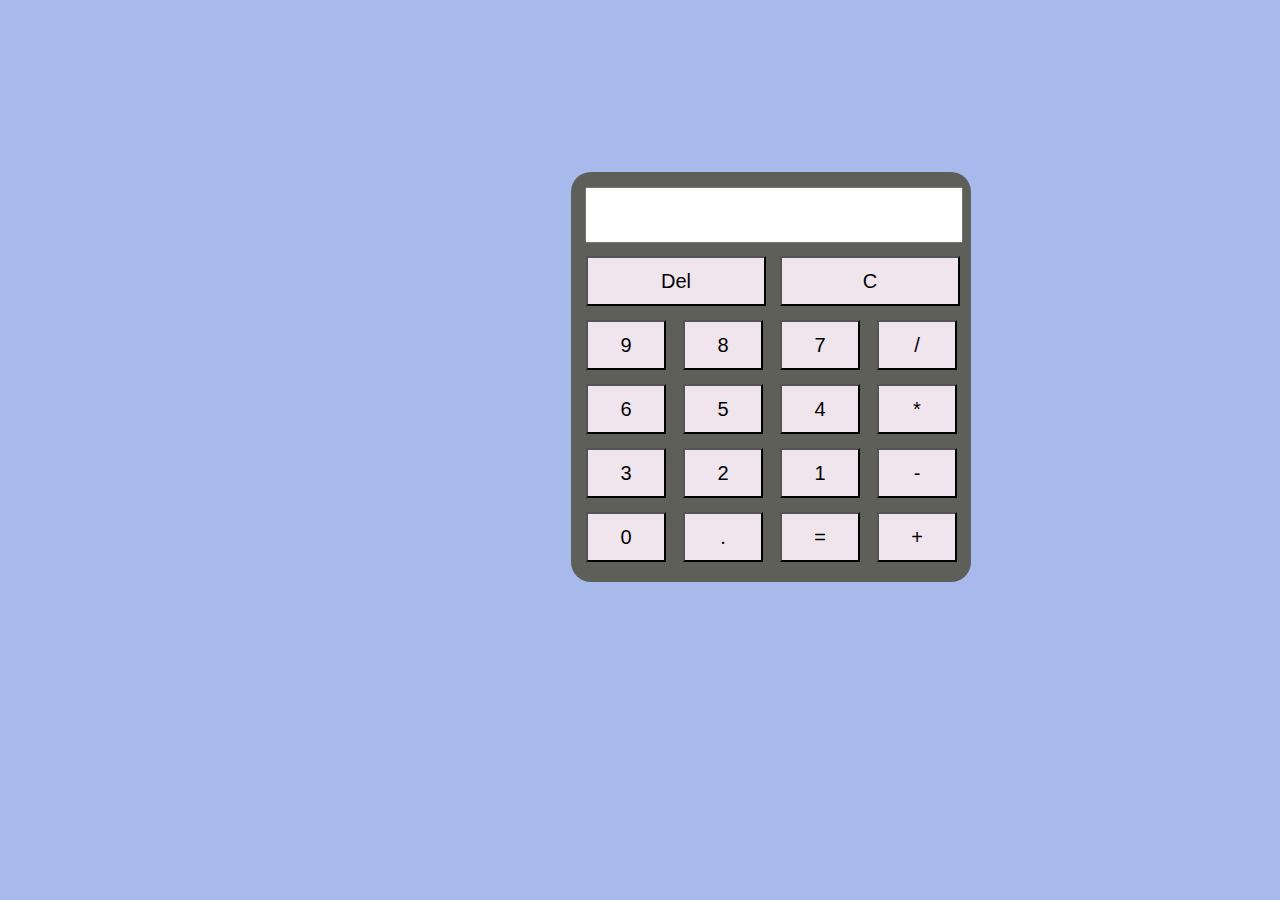
<file: calculator/index.html>
<!doctype html>
<html lang="en">
  <head>
    <meta charset="utf-8">
    <meta name="viewport" content="width=device-width, initial-scale=1, shrink-to-fit=no">
    <title>Calculator</title>
    <style>
      body {
        background-color: rgb(168, 185, 235);
        color: #fff;
      }
      .container {
        width: 400px;
        height: 400px;
        border-radius: 20px;
        margin: 5px 3px;
        padding: 5px 0;
        background-color: rgb(95, 95, 90);
        transform: translate(140%, 40%);
      }
      .wrapper {
        margin: 10px 7px;
      }
      .show-num {
        width: 80px;
        height: 50px;
        margin: 5px;
        font-family: Arial, Helvetica, sans-serif;
        font-size: 20px;
        background-color: rgb(240, 228, 237);
      }
    </style>
  </head>
  <body>
    <div class="container">
      <form class="wrapper" name="wrap">
        <input type="text" name="txt" style="width: 370px; height: 50px; font-size: 30px; margin-left: 7px; margin-bottom: 5px">
          <table>
            <tr>
              <td colspan="2"><input type="button" style="width: 180px" class="show-num" value=Del onclick="del()"></td>
              <td colspan="2"><input type="button" style="width: 180px"  class="show-num" value=C onclick="c()"></td>
            </tr>
            <tr>
              <td><input type="button" class="show-num" value=9 onclick="showchar(9)"></td>
              <td><input type="button" class="show-num" value=8 onclick="showchar(8)"></td>
              <td><input type="button" class="show-num" value=7 onclick="showchar(7)"></td>
              <td><input type="button" class="show-num" value=/ onclick="showchar('/')"></td>
            </tr>
            <tr>  
              <td><input type="button" class="show-num" value=6 onclick="showchar(6)"></td>
              <td><input type="button" class="show-num" value=5 onclick="showchar(5)"></td>
              <td><input type="button" class="show-num" value=4 onclick="showchar(4)"></td>
              <td><input type="button" class="show-num" value=* onclick="showchar('*')"></td>
            </tr>
            <tr>
              <td><input type="button" class="show-num" value=3 onclick="showchar(3)"></td>
              <td><input type="button" class="show-num" value=2 onclick="showchar(2)"></td>
              <td><input type="button" class="show-num" value=1 onclick="showchar(1)"></td>
              <td><input type="button" class="show-num" value=- onclick="showchar('-')"></td>
            </tr>
            <tr>
              <td><input type="button" class="show-num" value=0 onclick="showchar(0)"></td>
              <td><input type="button" class="show-num" value=. onclick="showchar('.')"></td>
              <td><input type="button" class="show-num" value='=' onclick="txt.value = eval(txt.value)"></td>
              <td><input type="button" class="show-num" value=+ onclick="showchar('+')"></td>
            </tr>
          </table>
        </form>
      </div>
      
      <script src="main.js"></script>
  </body>
</html>
</file>
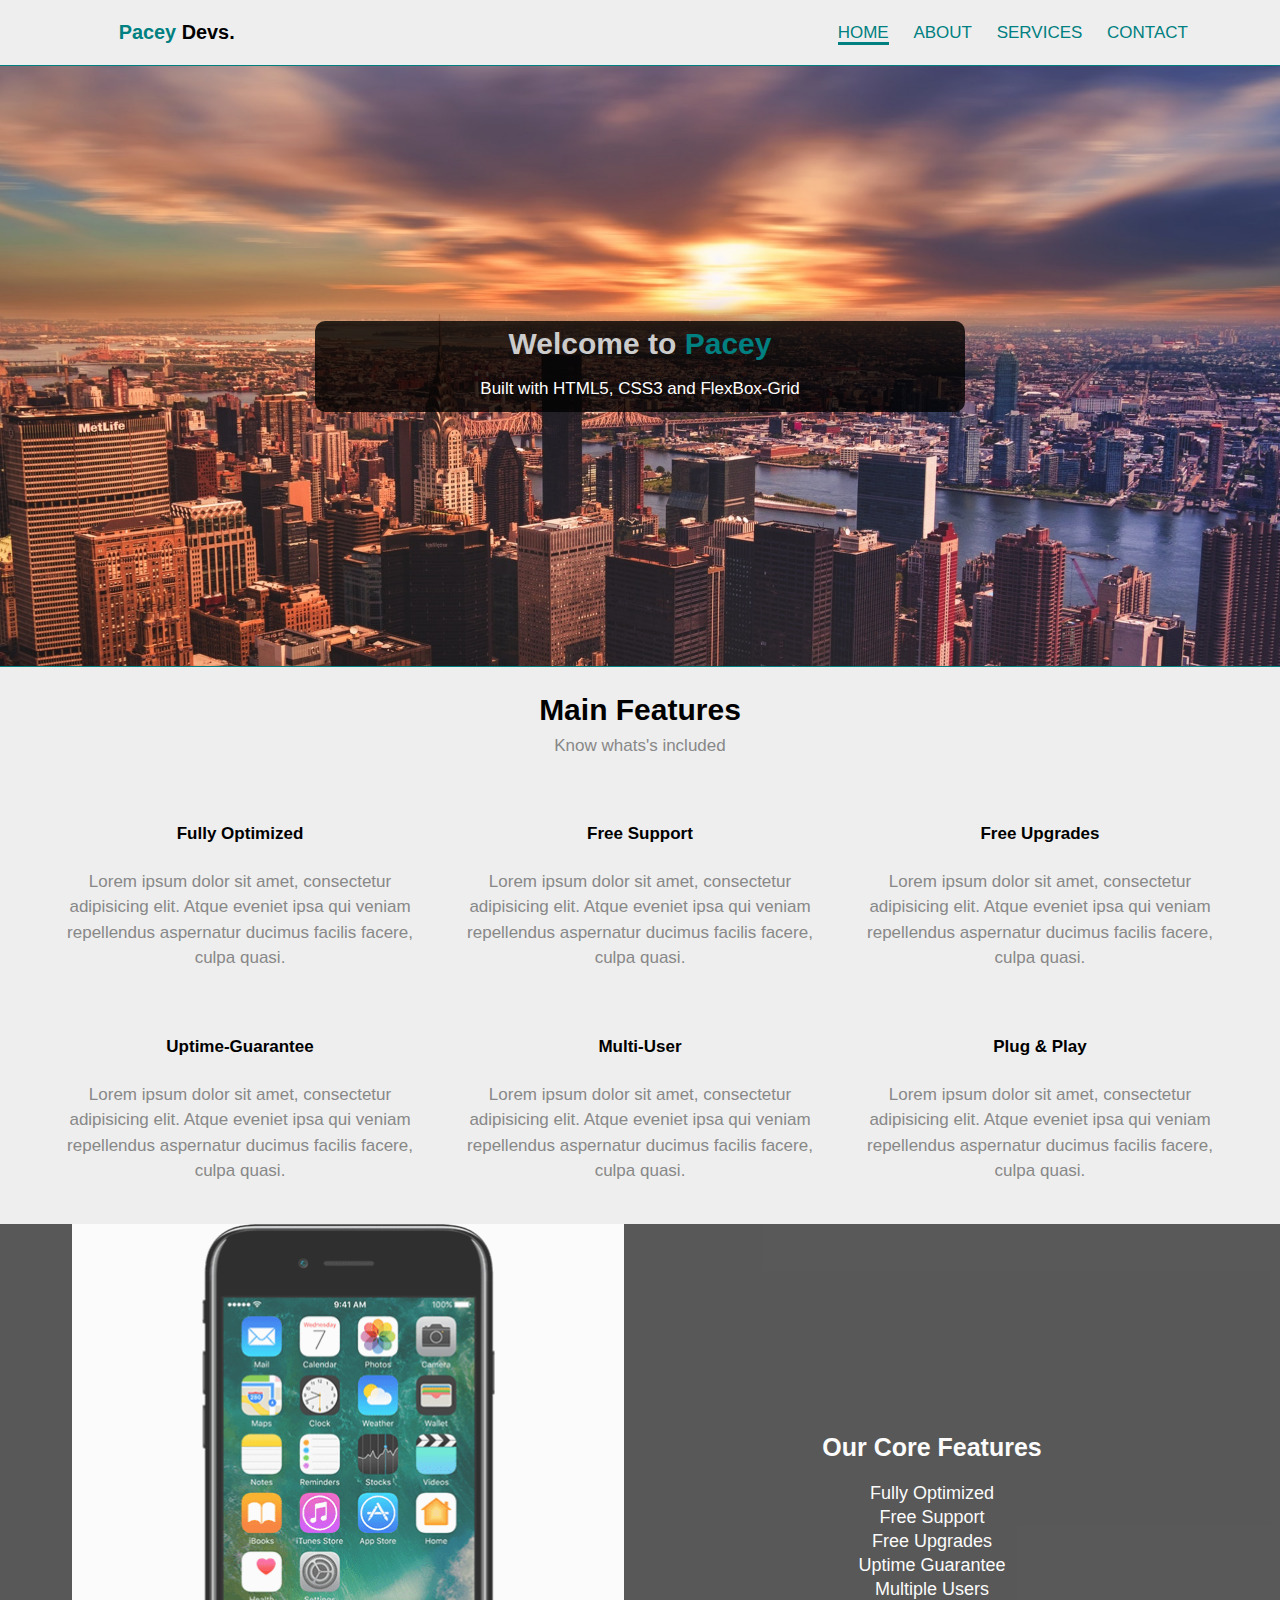
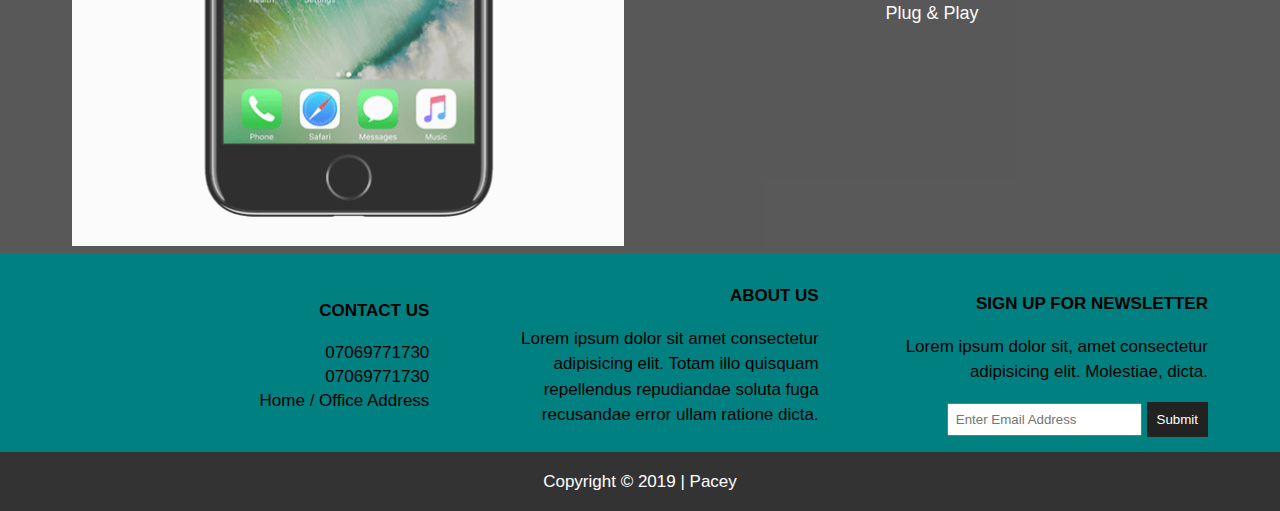
<file: Flexbox-Grid/index.html>
<!DOCTYPE html>
<html lang="en">

<head>
    <meta charset="UTF-8">
    <meta name="viewport" content="width=device-width, initial-scale=1.0">
    <meta http-equiv="X-UA-Compatible" content="ie=edge">
    <title>Pacey | Home</title>
    <link rel="stylesheet" href="https://use.fontawesome.com/releases/v5.6.3/css/all.css" integrity="sha384-UHRtZLI+pbxtHCWp1t77Bi1L4ZtiqrqD80Kn4Z8NTSRyMA2Fd33n5dQ8lWUE00s/" crossorigin="anonymous">
    <link rel="stylesheet" href="css/flexboxgrid.css">
    <link rel="stylesheet" href="css/style.css">
</head>

<body>
    <!-- Header -->
    <header id="main-header">
        <div class="container">
            <div class="row end-sm end-md center-xs end-lg middle-xs middle-sm middle-md middle-lg ">
                <div class="col-xs-12 col-sm-2 col-md-2 col-lg-2">
                    <h3><span class="primary-text">Pacey</span> Devs.</h3>
                </div>
                <div class="col-xs-12 col-sm-10 col-md-10 col-lg-10">
                    <nav id="navbar">
                        <ul>
                            <li class="current"><a href="index.html">Home</a></li>
                            <li><a href="about.html">About</a></li>
                            <li><a href="services.html">Services</a></li>
                            <li><a href="contact.html">Contact</a></li>
                        </ul>
                    </nav>
                </div>
            </div>
        </div>
    </header>

    <!-- Showcase -->
    <section id="showcase">
        <div class="container">
            <div class="row center-xs center-sm center-md center-lg middle-xs middle-sm middle-md middle-lg">
                <div class="col-xs-12 col-sm-10 col-md-10 col-lg-7">
                    <div class="showcase-content">
                        <h3>Welcome to <span class="primary-text">Pacey</span></h3>
                        <p>Built with HTML5, CSS3 and FlexBox-Grid</p>
                    </div>
                </div>
            </div>
        </div>
    </section>

    <!-- Features -->
    <section id="features">
        <div class="container">
            <div class="row center-xs center-sm center-md center-lg">
                <div class="col-xs-12 col-sm-12 col-md-12 col-lg-12">
                    <h3>Main Features</h3>
                    <p>Know whats's included</p>
                </div>
                <!-- ICON ROW ! -->
                <div class="row center-xs center-sm center-md center-lg">
                    <div class="col-xs-12 col-sm-4 col-md-4 col-lg-4">
                        <i class="fa fa-tachometer-alt"></i>
                        <h4>Fully Optimized</h4>
                        <p>Lorem ipsum dolor sit amet, consectetur adipisicing elit. Atque eveniet ipsa qui veniam
                            repellendus aspernatur ducimus facilis facere, culpa quasi.</p>
                    </div>
                    <div class="col-xs-12 col-sm-4 col-md-4 col-lg-4">
                        <i class="fa fa-question-circle"></i>
                        <h4>Free Support</h4>
                        <p>Lorem ipsum dolor sit amet, consectetur adipisicing elit. Atque eveniet ipsa qui veniam
                            repellendus aspernatur ducimus facilis facere, culpa quasi.</p>
                    </div>
                    <div class="col-xs-12 col-sm-4 col-md-4 col-lg-4">
                        <i class="fa fa-rocket"></i>
                        <h4>Free Upgrades</h4>
                        <p>Lorem ipsum dolor sit amet, consectetur adipisicing elit. Atque eveniet ipsa qui veniam
                            repellendus aspernatur ducimus facilis facere, culpa quasi.</p>
                    </div>
                </div>
                <!-- ICON ROW 2 -->
                <div class="row center-xs center-sm center-md center-lg">
                    <div class="col-xs-12 col-sm-4 col-md-4 col-lg-4">
                        <i class="fa fa-chart-line"></i>
                        <h4>Uptime-Guarantee</h4>
                        <p>Lorem ipsum dolor sit amet, consectetur adipisicing elit. Atque eveniet ipsa qui veniam
                            repellendus aspernatur ducimus facilis facere, culpa quasi.</p>
                    </div>
                    <div class="col-xs-12 col-sm-4 col-md-4 col-lg-4">
                        <i class="fa fa-users"></i>
                        <h4>Multi-User</h4>
                        <p>Lorem ipsum dolor sit amet, consectetur adipisicing elit. Atque eveniet ipsa qui veniam
                            repellendus aspernatur ducimus facilis facere, culpa quasi.</p>
                    </div>
                    <div class="col-xs-12 col-sm-4 col-md-4 col-lg-4">
                        <i class="fa fa-plug"></i>
                        <h4>Plug & Play</h4>
                        <p>Lorem ipsum dolor sit amet, consectetur adipisicing elit. Atque eveniet ipsa qui veniam
                            repellendus aspernatur ducimus facilis facere, culpa quasi.</p>
                    </div>
                </div>
            </div>
        </div>
    </section>

    <!-- Info Section -->
    <section id="info">
        <div class="container">
            <div class="row center-xs center-sm center-md center-lg middle-xs middle-sm middle-md middle-lg">
                <div class="col-xs-12 col-sm-6 col-md-6 col-lg-6">
                    <img src="images/iphone.png" alt="">
                </div>
                <div class="col-xs-12 col-sm-6 col-md-6 col-lg-6">
                    <h2>Our Core Features</h2>
                    <ul>
                        <li><i class="fa fa-check"></i> Fully Optimized</li>
                        <li><i class="fa fa-check"></i> Free Support</li>
                        <li><i class="fa fa-check"></i> Free Upgrades</li>
                        <li><i class="fa fa-check"></i> Uptime Guarantee</li>
                        <li><i class="fa fa-check"></i> Multiple Users</li>
                        <li><i class="fa fa-check"></i> Plug & Play</li>
                    </ul>
                </div>
            </div>
        </div>
    </section>

    <!-- Company -->
    <section id="company">
        <div class="container">
            <div class="row end-sm end-md center-xs end-lg middle-xs middle-sm middle-md middle-lg ">
                <div class="col-xs-12 col-sm-4 col-md-4 col-lg-4">
                    <h4>Contact Us</h4>
                    <ul>
                        <li><i class="fa fa-phone"></i> 07069771730</li>
                        <li><i class="fa fa-envelope"></i> 07069771730</li>
                        <li><i class="fa fa-map"></i> Home / Office Address</li>
                    </ul>
                </div>
                <div class="col-xs-12 col-sm-4 col-md-4 col-lg-4">
                    <h4>About Us</h4>
                    <p>Lorem ipsum dolor sit amet consectetur adipisicing elit. Totam illo quisquam repellendus
                        repudiandae soluta fuga recusandae error ullam ratione dicta.</p>
                </div>
                <div class="col-xs-12 col-sm-4 col-md-4 col-lg-4">
                    <h4>Sign Up for Newsletter</h4>
                    <p>Lorem ipsum dolor sit, amet consectetur adipisicing elit. Molestiae, dicta.</p>
                    <form>
                        <input type="email" name="email" id="" placeholder="Enter Email Address">
                        <button type="submit" name="button">Submit</button>
                    </form>
                </div>
            </div>
        </div>
    </section>

    <!-- FOOTER -->
    <footer id="main-footer">
        <div class="container">
            <div class="row center-xs center-sm center-md center-lg">
                <div class="col-xs-12 col-sm-12 col-md-12 col-lg-12">
                    <p>Copyright &copy; 2019 | Pacey</p>
                </div>
            </div>
        </div>
    </footer>
</body>

</html>
</file>
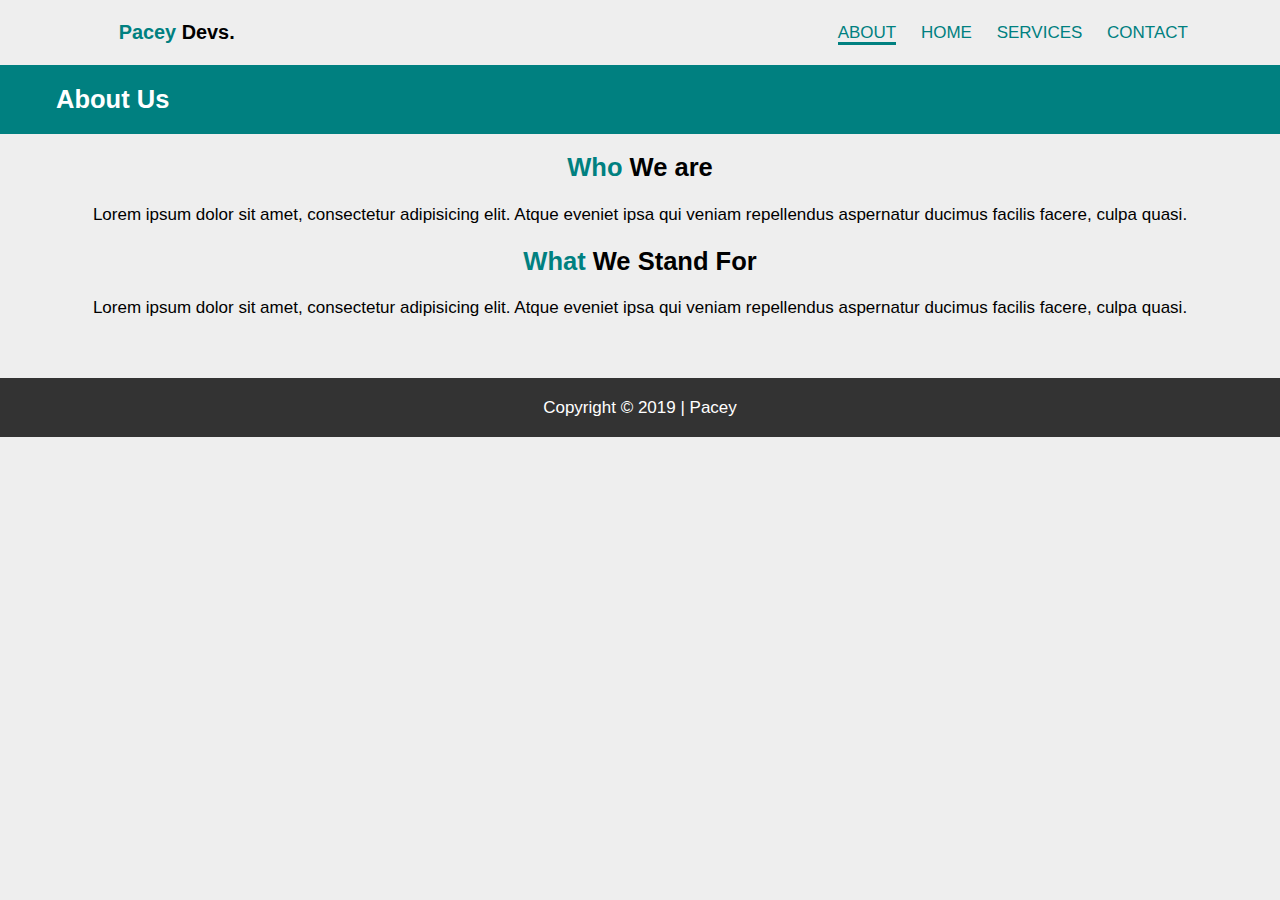
<file: Flexbox-Grid/about.html>
<!DOCTYPE html>
<html lang="en">

<head>
    <meta charset="UTF-8">
    <meta name="viewport" content="width=device-width, initial-scale=1.0">
    <meta http-equiv="X-UA-Compatible" content="ie=edge">
    <title>Pacey | Home</title>
    <link rel="stylesheet" href="https://use.fontawesome.com/releases/v5.6.3/css/all.css" integrity="sha384-UHRtZLI+pbxtHCWp1t77Bi1L4ZtiqrqD80Kn4Z8NTSRyMA2Fd33n5dQ8lWUE00s/" crossorigin="anonymous">
    <link rel="stylesheet" href="css/flexboxgrid.css">
    <link rel="stylesheet" href="css/style.css">
</head>

<body>
    <!-- Header -->
    <header id="main-header">
        <div class="container">
            <div class="row end-sm end-md end-lg center-xs middle-xs middle-sm middle-md middle-lg ">
                <div class="col-xs-12 col-sm-2 col-md-2 col-lg-2">
                    <h3><span class="primary-text">Pacey</span> Devs.</h3>
                </div>
                <div class="col-xs-12 col-sm-10 col-md-10 col-lg-10">
                    <nav id="navbar">
                        <ul>
                            <li class="current"><a href="about.html">About</a></li>
                            <li><a href="index.html">Home</a></li>
                            <li><a href="services.html">Services</a></li>
                            <li><a href="contact.html">Contact</a></li>
                        </ul>
                    </nav>
                </div>
            </div>
        </div>
    </header>
    <!--subheader-->
    <section id="subheader">
        <div class="container">
            <div class="row">
                <div class="col-xs-12 col-sm-12 col-md-12 col-lg-12"></div>
                <h2>About Us</h2>
            </div>

        </div>

    </section>
    <!--Main page-->
    <section id="page" class="about">
        <div class="container">
            <div class="row center-xs center-sm center-md center-lg">
                <div class="col-xs-12 col-sm-12 col-md-12 col-lg-12">
                    <h2><span class="primary-text">Who</span> We are</h2>
                    <p>Lorem ipsum dolor sit amet, consectetur adipisicing elit. Atque eveniet ipsa qui veniam
                    repellendus aspernatur ducimus facilis facere, culpa quasi.
                    </p>
                    <h2><span class="primary-text">What</span> We Stand For</h2>
                    <p>Lorem ipsum dolor sit amet, consectetur adipisicing elit. Atque eveniet ipsa qui veniam
                    repellendus aspernatur ducimus facilis facere, culpa quasi.
                    </p>

                </div>
            </div>
        </div>
    </section>


    <!-- FOOTER -->
    <footer id="main-footer">
        <div class="container">
            <div class="row center-xs center-sm center-md center-lg">
                <div class="col-xs-12 col-sm-12 col-md-12 col-lg-12">
                    <p>Copyright &copy; 2019 | Pacey</p>
                </div>
            </div>
        </div>
    </footer>
</body>

</html>
</file>
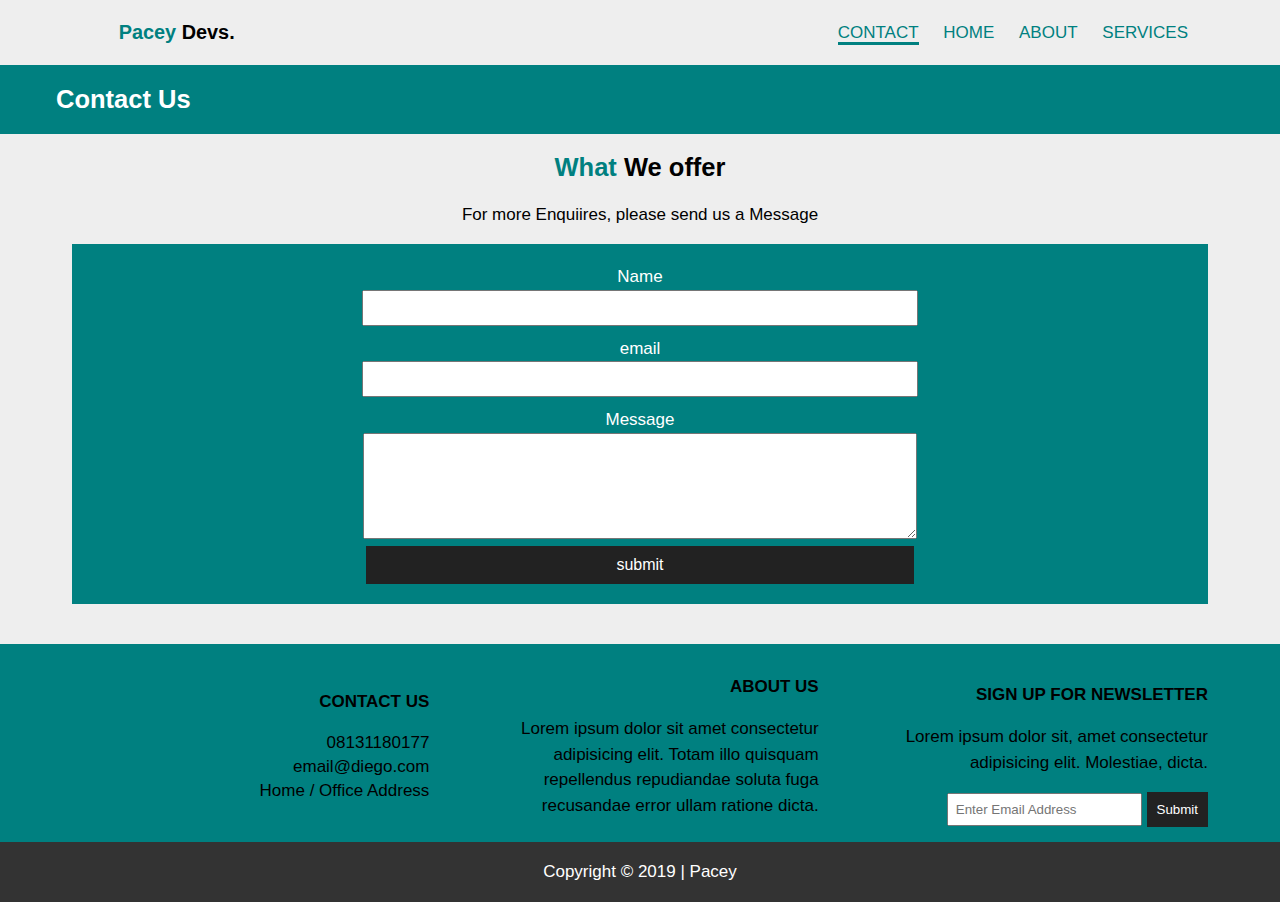
<file: Flexbox-Grid/contact.html>
<!DOCTYPE html>
<html lang="en">

<head>
    <meta charset="UTF-8">
    <meta name="viewport" content="width=device-width, initial-scale=1.0">
    <meta http-equiv="X-UA-Compatible" content="ie=edge">
    <title>Pacey | Home</title>
    <link rel="stylesheet" href="https://use.fontawesome.com/releases/v5.6.3/css/all.css" integrity="sha384-UHRtZLI+pbxtHCWp1t77Bi1L4ZtiqrqD80Kn4Z8NTSRyMA2Fd33n5dQ8lWUE00s/" crossorigin="anonymous">
    <link rel="stylesheet" href="css/flexboxgrid.css">
    <link rel="stylesheet" href="css/style.css">
</head>

<body>
    <!-- Header -->
    <header id="main-header">
        <div class="container">
            <div class="row end-sm end-md end-lg  center-xs middle-xs middle-sm middle-md middle-lg ">
                <div class="col-xs-12 col-sm-2 col-md-2 col-lg-2">
                    <h3><span class="primary-text">Pacey</span> Devs.</h3>
                </div>
                <div class="col-xs-12 col-sm-10 col-md-10 col-lg-10">
                    <nav id="navbar">
                        <ul>
                            <li class="current"><a href="contact.html">Contact</a></li>
                            <li><a href="index.html">Home</a></li>
                            <li><a href="about.html">About</a></li>
                            <li><a href="services.html">Services</a></li>
                        </ul>
                    </nav>
                </div>
            </div>
        </div>
    </header>
    <!--subheader-->
    <section id="subheader">
        <div class="container">
            <div class="row">
                <div class="col-xs-12 col-sm-12 col-md-12 col-lg-12"></div>
                <h2>Contact Us</h2>
            </div>

        </div>

    </section>
    <!--Main page-->
    <section id="page" class="contact">
        <div class="container">
            <div class="row center-xs center-sm center-md center-lg">
                <div class="col-xs-12 col-sm-12 col-md-12 col-lg-12">
                    <h2><span class="primary-text">What</span> We offer</h2>
                <p>For more Enquiires, please send us a Message</p>
                <form>
                    <div>
                        <label for="name">Name</label><br>
                        <input type="text" name="name">
                    </div>
                    <div>
                            <label for="email">email</label><br>
                            <input type="email" name="email">
                    </div>
                    <div>
                        <label for="Message">Message</label><br>
                        <textarea name="message"></textarea>
                    </div>
                    <button type="submit">submit</button>

                </form>
                       
                    

                </div>
            </div>
        </div>
    </section>

      <!-- Company -->
      <section id="company">
            <div class="container">
                <div class="row end-sm end-md center-xs end-lg middle-xs middle-sm middle-md middle-lg ">
                    <div class="col-xs-12 col-sm-4 col-md-4 col-lg-4">
                        <h4>Contact Us</h4>
                        <ul>
                            <li><i class="fa fa-phone"></i> 08131180177</li>
                            <li><i class="fa fa-envelope"></i> email@diego.com </li>
                            <li><i class="fa fa-map"></i> Home / Office Address</li>
                        </ul>
                    </div>
                    <div class="col-xs-12 col-sm-4 col-md-4 col-lg-4">
                        <h4>About Us</h4>
                        <p>Lorem ipsum dolor sit amet consectetur adipisicing elit. Totam illo quisquam repellendus
                            repudiandae soluta fuga recusandae error ullam ratione dicta.</p>
                    </div>
                    <div class="col-xs-12 col-sm-4 col-md-4 col-lg-4">
                        <h4>Sign Up for Newsletter</h4>
                        <p>Lorem ipsum dolor sit, amet consectetur adipisicing elit. Molestiae, dicta.</p>
                        <form>
                            <input type="email" name="email" id="" placeholder="Enter Email Address">
                            <button type="submit" name="button">Submit</button>
                        </form>
                    </div>
                </div>
            </div>
        </section>


    <!-- FOOTER -->
    <footer id="main-footer">
        <div class="container">
            <div class="row center-xs center-sm center-md center-lg">
                <div class="col-xs-12 col-sm-12 col-md-12 col-lg-12">
                    <p>Copyright &copy; 2019 | Pacey</p>
                </div>
            </div>
        </div>
    </footer>
</body>

</html>
</file>
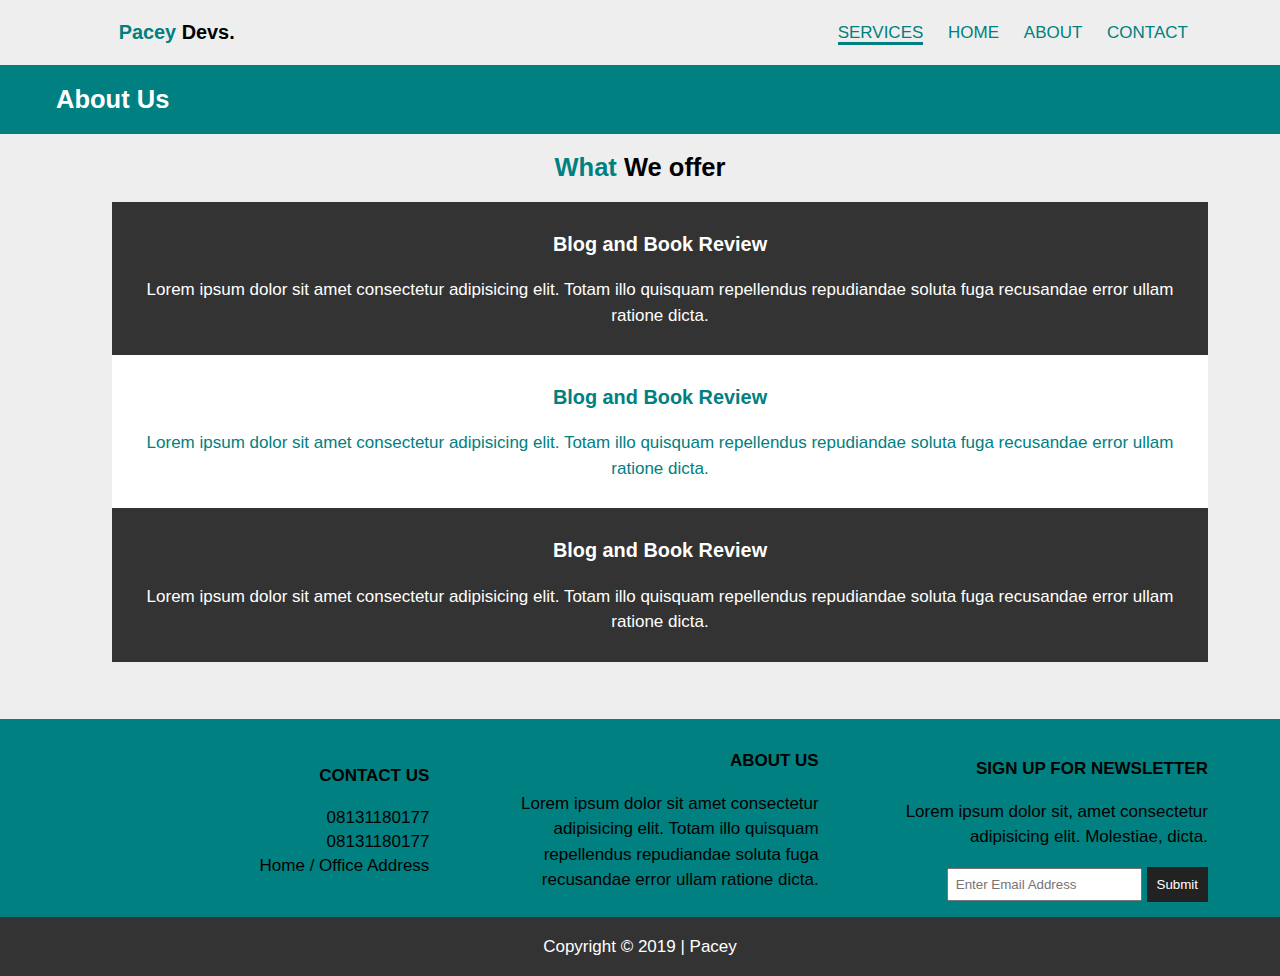
<file: Flexbox-Grid/services.html>
<!DOCTYPE html>
<html lang="en">

<head>
    <meta charset="UTF-8">
    <meta name="viewport" content="width=device-width, initial-scale=1.0">
    <meta http-equiv="X-UA-Compatible" content="ie=edge">
    <title>Pacey | Home</title>
    <link rel="stylesheet" href="https://use.fontawesome.com/releases/v5.6.3/css/all.css" integrity="sha384-UHRtZLI+pbxtHCWp1t77Bi1L4ZtiqrqD80Kn4Z8NTSRyMA2Fd33n5dQ8lWUE00s/" crossorigin="anonymous">
    <link rel="stylesheet" href="css/flexboxgrid.css">
    <link rel="stylesheet" href="css/style.css">
</head>

<body>
    <!-- Header -->
    <header id="main-header">
        <div class="container">
            <div class="row end-sm end-md end-lg  center-xs middle-xs middle-sm middle-md middle-lg ">
                <div class="col-xs-12 col-sm-2 col-md-2 col-lg-2">
                    <h3><span class="primary-text">Pacey</span> Devs.</h3>
                </div>
                <div class="col-xs-12 col-sm-10 col-md-10 col-lg-10">
                    <nav id="navbar">
                        <ul>
                            <li class="current"><a href="services.html">Services</a></li>
                            <li><a href="index.html">Home</a></li>
                            <li><a href="about.html">About</a></li>
                            <li><a href="contact.html">Contact</a></li>
                        </ul>
                    </nav>
                </div>
            </div>
        </div>
    </header>
    <!--subheader-->
    <section id="subheader">
        <div class="container">
            <div class="row">
                <div class="col-xs-12 col-sm-12 col-md-12 col-lg-12"></div>
                <h2>About Us</h2>
            </div>

        </div>

    </section>
    <!--Main page-->
    <section id="page" class="services">
        <div class="container">
            <div class="row center-xs center-sm center-md center-lg">
                <div class="col-xs-12 col-sm-12 col-md-12 col-lg-12">
                    <h2><span class="primary-text">What</span> We offer</h2>
                    <ul>
                        <li>
                            <h3>Blog and Book Review</h3>
                            <p>Lorem ipsum dolor sit amet consectetur adipisicing elit. Totam illo quisquam repellendus
                            repudiandae soluta fuga recusandae error ullam ratione dicta.
                            </p>
                        </li>

                        <li>
                                <h3>Blog and Book Review</h3>
                                <p>Lorem ipsum dolor sit amet consectetur adipisicing elit. Totam illo quisquam repellendus
                                repudiandae soluta fuga recusandae error ullam ratione dicta.
                                </p>
                            </li>

                            <li>
                                    <h3>Blog and Book Review</h3>
                                    <p>Lorem ipsum dolor sit amet consectetur adipisicing elit. Totam illo quisquam repellendus
                                    repudiandae soluta fuga recusandae error ullam ratione dicta.
                                    </p>
                                </li>
                    </ul>
                    

                </div>
            </div>
        </div>
    </section>

      <!-- Company -->
      <section id="company">
            <div class="container">
            <div class="row end-sm end-md center-xs end-lg middle-xs middle-sm middle-md middle-lg ">
                    <div class="col-xs-12 col-sm-4 col-md-4 col-lg-4">
                        <h4>Contact Us</h4>
                        <ul>
                            <li><i class="fa fa-phone"></i> 08131180177</li>
                            <li><i class="fa fa-envelope"></i> 08131180177</li>
                            <li><i class="fa fa-map"></i> Home / Office Address</li>
                        </ul>
                    </div>
                    <div class="col-xs-12 col-sm-4 col-md-4 col-lg-4">
                        <h4>About Us</h4>
                        <p>Lorem ipsum dolor sit amet consectetur adipisicing elit. Totam illo quisquam repellendus
                            repudiandae soluta fuga recusandae error ullam ratione dicta.</p>
                    </div>
                    <div class="col-xs-12 col-sm-4 col-md-4 col-lg-4">
                        <h4>Sign Up for Newsletter</h4>
                        <p>Lorem ipsum dolor sit, amet consectetur adipisicing elit. Molestiae, dicta.</p>
                        <form>
                            <input type="email" name="email" id="" placeholder="Enter Email Address">
                            <button type="submit" name="button">Submit</button>
                        </form>
                    </div>
                </div>
            </div>
        </section>


    <!-- FOOTER -->
    <footer id="main-footer">
        <div class="container">
            <div class="row center-xs center-sm center-md center-lg">
                <div class="col-xs-12 col-sm-12 col-md-12 col-lg-12">
                    <p>Copyright &copy; 2019 | Pacey</p>
                </div>
            </div>
        </div>
    </footer>
</body>

</html>
</file>
<file: Flexbox-Grid/css/flexboxgrid.css>
/* Uncomment and set these variables to customize the grid. */

.container-fluid {
  margin-right: auto;
  margin-left: auto;
  padding-right: 2rem;
  padding-left: 2rem;
}

.row {
  box-sizing: border-box;
  display: -ms-flexbox;
  display: -webkit-box;
  display: flex;
  -ms-flex: 0 1 auto;
  -webkit-box-flex: 0;
  flex: 0 1 auto;
  -ms-flex-direction: row;
  -webkit-box-orient: horizontal;
  -webkit-box-direction: normal;
  flex-direction: row;
  -ms-flex-wrap: wrap;
  flex-wrap: wrap;
  margin-right: -1rem;
  margin-left: -1rem;
}

.row.reverse {
  -ms-flex-direction: row-reverse;
  -webkit-box-orient: horizontal;
  -webkit-box-direction: reverse;
  flex-direction: row-reverse;
}

.col.reverse {
  -ms-flex-direction: column-reverse;
  -webkit-box-orient: vertical;
  -webkit-box-direction: reverse;
  flex-direction: column-reverse;
}

.col-xs,
.col-xs-1,
.col-xs-2,
.col-xs-3,
.col-xs-4,
.col-xs-5,
.col-xs-6,
.col-xs-7,
.col-xs-8,
.col-xs-9,
.col-xs-10,
.col-xs-11,
.col-xs-12 {
  box-sizing: border-box;
  -ms-flex: 0 0 auto;
  -webkit-box-flex: 0;
  flex: 0 0 auto;
  padding-right: 1rem;
  padding-left: 1rem;
}

.col-xs {
  -webkit-flex-grow: 1;
  -ms-flex-positive: 1;
  -webkit-box-flex: 1;
  flex-grow: 1;
  -ms-flex-preferred-size: 0;
  flex-basis: 0;
  max-width: 100%;
}

.col-xs-1 {
  -ms-flex-preferred-size: 8.333%;
  flex-basis: 8.333%;
  max-width: 8.333%;
}

.col-xs-2 {
  -ms-flex-preferred-size: 16.667%;
  flex-basis: 16.667%;
  max-width: 16.667%;
}

.col-xs-3 {
  -ms-flex-preferred-size: 25%;
  flex-basis: 25%;
  max-width: 25%;
}

.col-xs-4 {
  -ms-flex-preferred-size: 33.333%;
  flex-basis: 33.333%;
  max-width: 33.333%;
}

.col-xs-5 {
  -ms-flex-preferred-size: 41.667%;
  flex-basis: 41.667%;
  max-width: 41.667%;
}

.col-xs-6 {
  -ms-flex-preferred-size: 50%;
  flex-basis: 50%;
  max-width: 50%;
}

.col-xs-7 {
  -ms-flex-preferred-size: 58.333%;
  flex-basis: 58.333%;
  max-width: 58.333%;
}

.col-xs-8 {
  -ms-flex-preferred-size: 66.667%;
  flex-basis: 66.667%;
  max-width: 66.667%;
}

.col-xs-9 {
  -ms-flex-preferred-size: 75%;
  flex-basis: 75%;
  max-width: 75%;
}

.col-xs-10 {
  -ms-flex-preferred-size: 83.333%;
  flex-basis: 83.333%;
  max-width: 83.333%;
}

.col-xs-11 {
  -ms-flex-preferred-size: 91.667%;
  flex-basis: 91.667%;
  max-width: 91.667%;
}

.col-xs-12 {
  -ms-flex-preferred-size: 100%;
  flex-basis: 100%;
  max-width: 100%;
}

.col-xs-offset-1 {
  margin-left: 8.333%;
}

.col-xs-offset-2 {
  margin-left: 16.667%;
}

.col-xs-offset-3 {
  margin-left: 25%;
}

.col-xs-offset-4 {
  margin-left: 33.333%;
}

.col-xs-offset-5 {
  margin-left: 41.667%;
}

.col-xs-offset-6 {
  margin-left: 50%;
}

.col-xs-offset-7 {
  margin-left: 58.333%;
}

.col-xs-offset-8 {
  margin-left: 66.667%;
}

.col-xs-offset-9 {
  margin-left: 75%;
}

.col-xs-offset-10 {
  margin-left: 83.333%;
}

.col-xs-offset-11 {
  margin-left: 91.667%;
}

.start-xs {
  -ms-flex-pack: start;
  -webkit-box-pack: start;
  justify-content: flex-start;
  text-align: start;
}

.center-xs {
  -ms-flex-pack: center;
  -webkit-box-pack: center;
  justify-content: center;
  text-align: center;
}

.end-xs {
  -ms-flex-pack: end;
  -webkit-box-pack: end;
  justify-content: flex-end;
  text-align: end;
}

.top-xs {
  -ms-flex-align: start;
  -webkit-box-align: start;
  align-items: flex-start;
}

.middle-xs {
  -ms-flex-align: center;
  -webkit-box-align: center;
  align-items: center;
}

.bottom-xs {
  -ms-flex-align: end;
  -webkit-box-align: end;
  align-items: flex-end;
}

.around-xs {
  -ms-flex-pack: distribute;
  justify-content: space-around;
}

.between-xs {
  -ms-flex-pack: justify;
  -webkit-box-pack: justify;
  justify-content: space-between;
}

.first-xs {
  -ms-flex-order: -1;
  -webkit-box-ordinal-group: 0;
  order: -1;
}

.last-xs {
  -ms-flex-order: 1;
  -webkit-box-ordinal-group: 2;
  order: 1;
}

@media only screen and (min-width: 48em) {
  .container {
    width: 46rem;
  }

  .col-sm,
  .col-sm-1,
  .col-sm-2,
  .col-sm-3,
  .col-sm-4,
  .col-sm-5,
  .col-sm-6,
  .col-sm-7,
  .col-sm-8,
  .col-sm-9,
  .col-sm-10,
  .col-sm-11,
  .col-sm-12 {
    box-sizing: border-box;
    -ms-flex: 0 0 auto;
    -webkit-box-flex: 0;
    flex: 0 0 auto;
    padding-right: 1rem;
    padding-left: 1rem;
  }

  .col-sm {
    -webkit-flex-grow: 1;
    -ms-flex-positive: 1;
    -webkit-box-flex: 1;
    flex-grow: 1;
    -ms-flex-preferred-size: 0;
    flex-basis: 0;
    max-width: 100%;
  }

  .col-sm-1 {
    -ms-flex-preferred-size: 8.333%;
    flex-basis: 8.333%;
    max-width: 8.333%;
  }

  .col-sm-2 {
    -ms-flex-preferred-size: 16.667%;
    flex-basis: 16.667%;
    max-width: 16.667%;
  }

  .col-sm-3 {
    -ms-flex-preferred-size: 25%;
    flex-basis: 25%;
    max-width: 25%;
  }

  .col-sm-4 {
    -ms-flex-preferred-size: 33.333%;
    flex-basis: 33.333%;
    max-width: 33.333%;
  }

  .col-sm-5 {
    -ms-flex-preferred-size: 41.667%;
    flex-basis: 41.667%;
    max-width: 41.667%;
  }

  .col-sm-6 {
    -ms-flex-preferred-size: 50%;
    flex-basis: 50%;
    max-width: 50%;
  }

  .col-sm-7 {
    -ms-flex-preferred-size: 58.333%;
    flex-basis: 58.333%;
    max-width: 58.333%;
  }

  .col-sm-8 {
    -ms-flex-preferred-size: 66.667%;
    flex-basis: 66.667%;
    max-width: 66.667%;
  }

  .col-sm-9 {
    -ms-flex-preferred-size: 75%;
    flex-basis: 75%;
    max-width: 75%;
  }

  .col-sm-10 {
    -ms-flex-preferred-size: 83.333%;
    flex-basis: 83.333%;
    max-width: 83.333%;
  }

  .col-sm-11 {
    -ms-flex-preferred-size: 91.667%;
    flex-basis: 91.667%;
    max-width: 91.667%;
  }

  .col-sm-12 {
    -ms-flex-preferred-size: 100%;
    flex-basis: 100%;
    max-width: 100%;
  }

  .col-sm-offset-1 {
    margin-left: 8.333%;
  }

  .col-sm-offset-2 {
    margin-left: 16.667%;
  }

  .col-sm-offset-3 {
    margin-left: 25%;
  }

  .col-sm-offset-4 {
    margin-left: 33.333%;
  }

  .col-sm-offset-5 {
    margin-left: 41.667%;
  }

  .col-sm-offset-6 {
    margin-left: 50%;
  }

  .col-sm-offset-7 {
    margin-left: 58.333%;
  }

  .col-sm-offset-8 {
    margin-left: 66.667%;
  }

  .col-sm-offset-9 {
    margin-left: 75%;
  }

  .col-sm-offset-10 {
    margin-left: 83.333%;
  }

  .col-sm-offset-11 {
    margin-left: 91.667%;
  }

  .start-sm {
    -ms-flex-pack: start;
    -webkit-box-pack: start;
    justify-content: flex-start;
    text-align: start;
  }

  .center-sm {
    -ms-flex-pack: center;
    -webkit-box-pack: center;
    justify-content: center;
    text-align: center;
  }

  .end-sm {
    -ms-flex-pack: end;
    -webkit-box-pack: end;
    justify-content: flex-end;
    text-align: end;
  }

  .top-sm {
    -ms-flex-align: start;
    -webkit-box-align: start;
    align-items: flex-start;
  }

  .middle-sm {
    -ms-flex-align: center;
    -webkit-box-align: center;
    align-items: center;
  }

  .bottom-sm {
    -ms-flex-align: end;
    -webkit-box-align: end;
    align-items: flex-end;
  }

  .around-sm {
    -ms-flex-pack: distribute;
    justify-content: space-around;
  }

  .between-sm {
    -ms-flex-pack: justify;
    -webkit-box-pack: justify;
    justify-content: space-between;
  }

  .first-sm {
    -ms-flex-order: -1;
    -webkit-box-ordinal-group: 0;
    order: -1;
  }

  .last-sm {
    -ms-flex-order: 1;
    -webkit-box-ordinal-group: 2;
    order: 1;
  }
}

@media only screen and (min-width: 62em) {
  .container {
    width: 61rem;
  }

  .col-md,
  .col-md-1,
  .col-md-2,
  .col-md-3,
  .col-md-4,
  .col-md-5,
  .col-md-6,
  .col-md-7,
  .col-md-8,
  .col-md-9,
  .col-md-10,
  .col-md-11,
  .col-md-12 {
    box-sizing: border-box;
    -ms-flex: 0 0 auto;
    -webkit-box-flex: 0;
    flex: 0 0 auto;
    padding-right: 1rem;
    padding-left: 1rem;
  }

  .col-md {
    -webkit-flex-grow: 1;
    -ms-flex-positive: 1;
    -webkit-box-flex: 1;
    flex-grow: 1;
    -ms-flex-preferred-size: 0;
    flex-basis: 0;
    max-width: 100%;
  }

  .col-md-1 {
    -ms-flex-preferred-size: 8.333%;
    flex-basis: 8.333%;
    max-width: 8.333%;
  }

  .col-md-2 {
    -ms-flex-preferred-size: 16.667%;
    flex-basis: 16.667%;
    max-width: 16.667%;
  }

  .col-md-3 {
    -ms-flex-preferred-size: 25%;
    flex-basis: 25%;
    max-width: 25%;
  }

  .col-md-4 {
    -ms-flex-preferred-size: 33.333%;
    flex-basis: 33.333%;
    max-width: 33.333%;
  }

  .col-md-5 {
    -ms-flex-preferred-size: 41.667%;
    flex-basis: 41.667%;
    max-width: 41.667%;
  }

  .col-md-6 {
    -ms-flex-preferred-size: 50%;
    flex-basis: 50%;
    max-width: 50%;
  }

  .col-md-7 {
    -ms-flex-preferred-size: 58.333%;
    flex-basis: 58.333%;
    max-width: 58.333%;
  }

  .col-md-8 {
    -ms-flex-preferred-size: 66.667%;
    flex-basis: 66.667%;
    max-width: 66.667%;
  }

  .col-md-9 {
    -ms-flex-preferred-size: 75%;
    flex-basis: 75%;
    max-width: 75%;
  }

  .col-md-10 {
    -ms-flex-preferred-size: 83.333%;
    flex-basis: 83.333%;
    max-width: 83.333%;
  }

  .col-md-11 {
    -ms-flex-preferred-size: 91.667%;
    flex-basis: 91.667%;
    max-width: 91.667%;
  }

  .col-md-12 {
    -ms-flex-preferred-size: 100%;
    flex-basis: 100%;
    max-width: 100%;
  }

  .col-md-offset-1 {
    margin-left: 8.333%;
  }

  .col-md-offset-2 {
    margin-left: 16.667%;
  }

  .col-md-offset-3 {
    margin-left: 25%;
  }

  .col-md-offset-4 {
    margin-left: 33.333%;
  }

  .col-md-offset-5 {
    margin-left: 41.667%;
  }

  .col-md-offset-6 {
    margin-left: 50%;
  }

  .col-md-offset-7 {
    margin-left: 58.333%;
  }

  .col-md-offset-8 {
    margin-left: 66.667%;
  }

  .col-md-offset-9 {
    margin-left: 75%;
  }

  .col-md-offset-10 {
    margin-left: 83.333%;
  }

  .col-md-offset-11 {
    margin-left: 91.667%;
  }

  .start-md {
    -ms-flex-pack: start;
    -webkit-box-pack: start;
    justify-content: flex-start;
    text-align: start;
  }

  .center-md {
    -ms-flex-pack: center;
    -webkit-box-pack: center;
    justify-content: center;
    text-align: center;
  }

  .end-md {
    -ms-flex-pack: end;
    -webkit-box-pack: end;
    justify-content: flex-end;
    text-align: end;
  }

  .top-md {
    -ms-flex-align: start;
    -webkit-box-align: start;
    align-items: flex-start;
  }

  .middle-md {
    -ms-flex-align: center;
    -webkit-box-align: center;
    align-items: center;
  }

  .bottom-md {
    -ms-flex-align: end;
    -webkit-box-align: end;
    align-items: flex-end;
  }

  .around-md {
    -ms-flex-pack: distribute;
    justify-content: space-around;
  }

  .between-md {
    -ms-flex-pack: justify;
    -webkit-box-pack: justify;
    justify-content: space-between;
  }

  .first-md {
    -ms-flex-order: -1;
    -webkit-box-ordinal-group: 0;
    order: -1;
  }

  .last-md {
    -ms-flex-order: 1;
    -webkit-box-ordinal-group: 2;
    order: 1;
  }
}

@media only screen and (min-width: 75em) {
  .container {
    width: 71rem;
  }

  .col-lg,
  .col-lg-1,
  .col-lg-2,
  .col-lg-3,
  .col-lg-4,
  .col-lg-5,
  .col-lg-6,
  .col-lg-7,
  .col-lg-8,
  .col-lg-9,
  .col-lg-10,
  .col-lg-11,
  .col-lg-12 {
    box-sizing: border-box;
    -ms-flex: 0 0 auto;
    -webkit-box-flex: 0;
    flex: 0 0 auto;
    padding-right: 1rem;
    padding-left: 1rem;
  }

  .col-lg {
    -webkit-flex-grow: 1;
    -ms-flex-positive: 1;
    -webkit-box-flex: 1;
    flex-grow: 1;
    -ms-flex-preferred-size: 0;
    flex-basis: 0;
    max-width: 100%;
  }

  .col-lg-1 {
    -ms-flex-preferred-size: 8.333%;
    flex-basis: 8.333%;
    max-width: 8.333%;
  }

  .col-lg-2 {
    -ms-flex-preferred-size: 16.667%;
    flex-basis: 16.667%;
    max-width: 16.667%;
  }

  .col-lg-3 {
    -ms-flex-preferred-size: 25%;
    flex-basis: 25%;
    max-width: 25%;
  }

  .col-lg-4 {
    -ms-flex-preferred-size: 33.333%;
    flex-basis: 33.333%;
    max-width: 33.333%;
  }

  .col-lg-5 {
    -ms-flex-preferred-size: 41.667%;
    flex-basis: 41.667%;
    max-width: 41.667%;
  }

  .col-lg-6 {
    -ms-flex-preferred-size: 50%;
    flex-basis: 50%;
    max-width: 50%;
  }

  .col-lg-7 {
    -ms-flex-preferred-size: 58.333%;
    flex-basis: 58.333%;
    max-width: 58.333%;
  }

  .col-lg-8 {
    -ms-flex-preferred-size: 66.667%;
    flex-basis: 66.667%;
    max-width: 66.667%;
  }

  .col-lg-9 {
    -ms-flex-preferred-size: 75%;
    flex-basis: 75%;
    max-width: 75%;
  }

  .col-lg-10 {
    -ms-flex-preferred-size: 83.333%;
    flex-basis: 83.333%;
    max-width: 83.333%;
  }

  .col-lg-11 {
    -ms-flex-preferred-size: 91.667%;
    flex-basis: 91.667%;
    max-width: 91.667%;
  }

  .col-lg-12 {
    -ms-flex-preferred-size: 100%;
    flex-basis: 100%;
    max-width: 100%;
  }

  .col-lg-offset-1 {
    margin-left: 8.333%;
  }

  .col-lg-offset-2 {
    margin-left: 16.667%;
  }

  .col-lg-offset-3 {
    margin-left: 25%;
  }

  .col-lg-offset-4 {
    margin-left: 33.333%;
  }

  .col-lg-offset-5 {
    margin-left: 41.667%;
  }

  .col-lg-offset-6 {
    margin-left: 50%;
  }

  .col-lg-offset-7 {
    margin-left: 58.333%;
  }

  .col-lg-offset-8 {
    margin-left: 66.667%;
  }

  .col-lg-offset-9 {
    margin-left: 75%;
  }

  .col-lg-offset-10 {
    margin-left: 83.333%;
  }

  .col-lg-offset-11 {
    margin-left: 91.667%;
  }

  .start-lg {
    -ms-flex-pack: start;
    -webkit-box-pack: start;
    justify-content: flex-start;
    text-align: start;
  }

  .center-lg {
    -ms-flex-pack: center;
    -webkit-box-pack: center;
    justify-content: center;
    text-align: center;
  }

  .end-lg {
    -ms-flex-pack: end;
    -webkit-box-pack: end;
    justify-content: flex-end;
    text-align: end;
  }

  .top-lg {
    -ms-flex-align: start;
    -webkit-box-align: start;
    align-items: flex-start;
  }

  .middle-lg {
    -ms-flex-align: center;
    -webkit-box-align: center;
    align-items: center;
  }

  .bottom-lg {
    -ms-flex-align: end;
    -webkit-box-align: end;
    align-items: flex-end;
  }

  .around-lg {
    -ms-flex-pack: distribute;
    justify-content: space-around;
  }

  .between-lg {
    -ms-flex-pack: justify;
    -webkit-box-pack: justify;
    justify-content: space-between;
  }

  .first-lg {
    -ms-flex-order: -1;
    -webkit-box-ordinal-group: 0;
    order: -1;
  }

  .last-lg {
    -ms-flex-order: 1;
    -webkit-box-ordinal-group: 2;
    order: 1;
  }
}
</file>
<file: Flexbox-Grid/css/style.css>
body {
    font-family: -apple-system, BlinkMacSystemFont, 'Segoe UI', Roboto, Oxygen, Ubuntu, Cantarell, 'Open Sans', 'Helvetica Neue', sans-serif;
    font-size: 17px;
    line-height: 1.5em;
    margin: 0;
    padding: 0;
    background:#eee;
}

/* Common Classes */

.primary-text {
    color: teal;
}

.secondary-text {
    color: rgb(0, 48, 48, 134);
}

.container {
    margin: auto;
}

img {
    width: 100%;
}

/* Header */

#main-header {
    border-bottom: 1px solid teal;
}

/* Navbar */

#navbar {
    text-transform: uppercase;
}

#navbar li {
    list-style: none;
    display: inline;
    padding-right: 20px;
    
}

#navbar li a{
    text-decoration: none;
    color: teal;
}

#navbar li.current a, #navbar a:hover {
    color: teal;
    border-bottom: 3px solid teal;
    padding-top: 3px;
    transition: 0.3s;
}
/* subheader */
#subheader {
    background: teal;
    color: white;
}

/* page */
#page {
    margin-bottom: 40px;
}

/* showcase */

#showcase {
    background: url(../images/img5.jpeg);
    background-repeat: no-repeat;
    background-size: cover;
    margin-bottom: 30px;
    border-bottom: 1px solid teal;
    
}

#showcase .row{
    height: 600px;

}

#showcase h3 {
    font-size: 30px;
    margin: 0;
    padding-bottom: 20px;
    color: #cccccc;
}

#showcase p{
    color: white;
    margin: 0;
}

#showcase .showcase-content {
    background: rgba(0, 0, 0, 0.8);
    color: #ffffff;
    border-radius: 10px;
    padding: 10px;
    
}
/* features */
#features h3 {
    font-size: 30px;
    padding-bottom: 10px;
    margin: 0;
}

#features p {
    margin: 0;
    color: #888888;
    margin-bottom: 40px;
}

#features .fa {
    font-size: 50px;
    color: teal;
}

/* info */
#info {
    background: #333333;
    color: white;
    opacity: 0.8;

}

#info h2 {
    font-size: 25px;
    margin: 0;
    padding-bottom: 4px;
}

#info ul {
    list-style: none;
    padding: 0;
}

#info li {
    line-height: 1.5rem;
    font-size: 18px;
}

/* company */
#company {
    background: teal;
    color: whites;
    padding: 7px 0;
}

#company h4 {
    text-transform: uppercase;
    margin-bottom: 0;

}

#company ul {
    list-style: none;
    padding: 0;
    line-height: 1.5rem;
}

#company input[type="email"] {
    padding: 7px;
}

#company button {
    background: #222222;
    color:white;
    padding: 10px;
    border: none;
    cursor: pointer;
}

/* footer */
#main-footer {
    background: #333333;
    color: white;
}

/* services */
.services ul li {
    list-style: none;
    padding: 10px;
}

.services ul li:nth-child(odd){
    color: white;
    background: #333333;
}

.services ul li:nth-child(even){
    color: teal;
    background: white;
}

/* contact */
.contact form{
    padding: 20px;
    color: white;
    background: teal;
}

.contact form input[type="text"],
.contact form input[type="email"] {
    width: 50%;
    height: 30px;
    margin-bottom: 10px;
}

.contact form textarea {
    width: 50%;
    height: 100px;
}

.contact form button {
    width: 50%;
    padding: 10px 0;
    border: none;
    background: #222222;
    color: white;
    cursor: pointer;
    font-size: 16px;
}
</file>
